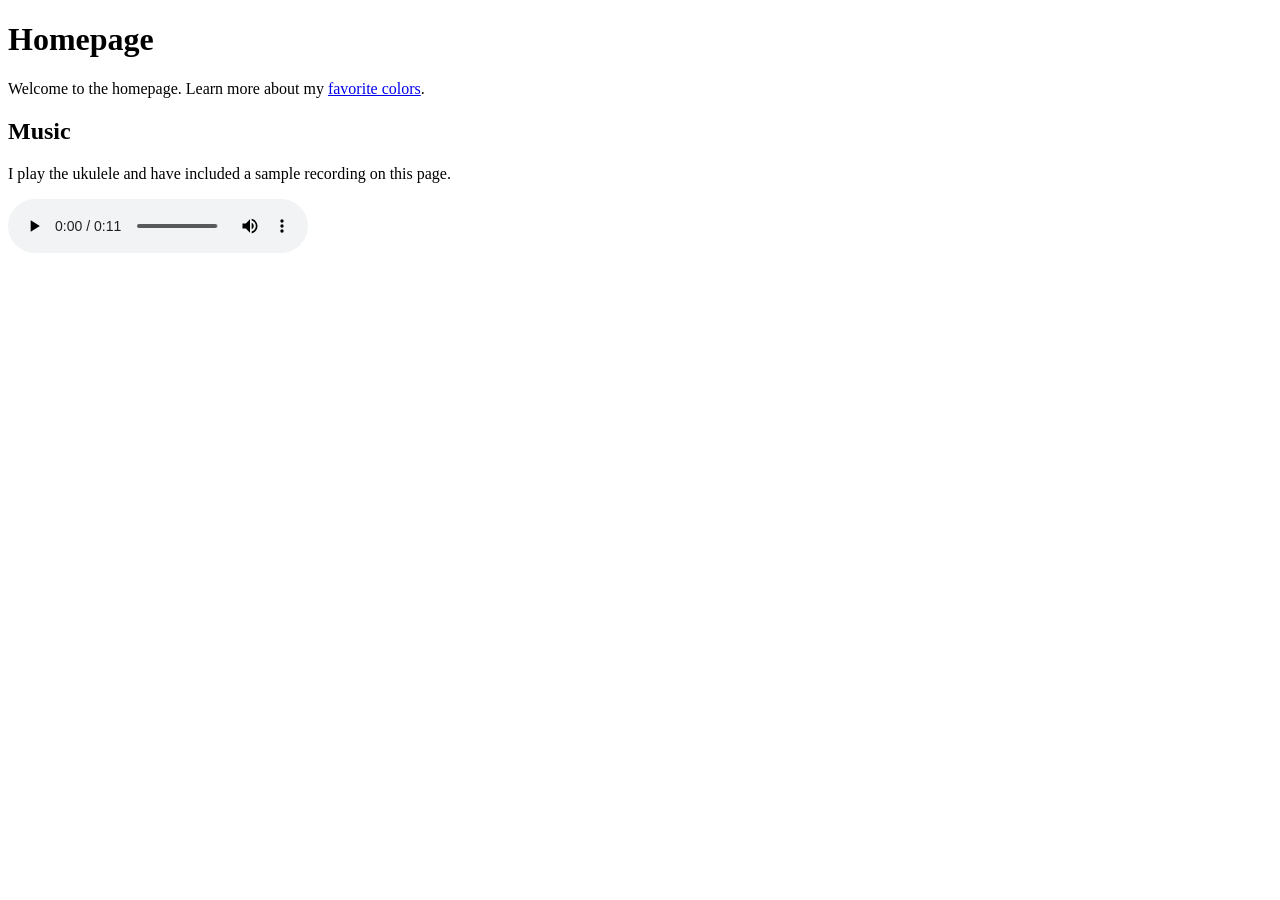
<file: Audio/index.html>
<!DOCTYPE html>
<html>
	
	<head>
		<meta charset="utf-8">
		<title>Homepage</title>
	</head>
	
	<body>
		<h1>Homepage</h1>
		<p>Welcome to the homepage. Learn more about my <a href="favorite-colors.html">favorite colors</a>.</p>
		<h2>Music</h2>
		<p>I play the ukulele and have included a sample recording on this page.</p>
		<audio controls>
			<source src="audio/ukulele.mp3" type="audio/mpeg">
			<source src="audio/ukulele.ogg" type="audio/ogg">
			<a href="audio/ukulele.mp3">Ukulele audio recording</a>
		</audio>
	</body>
	
</html>
</file>
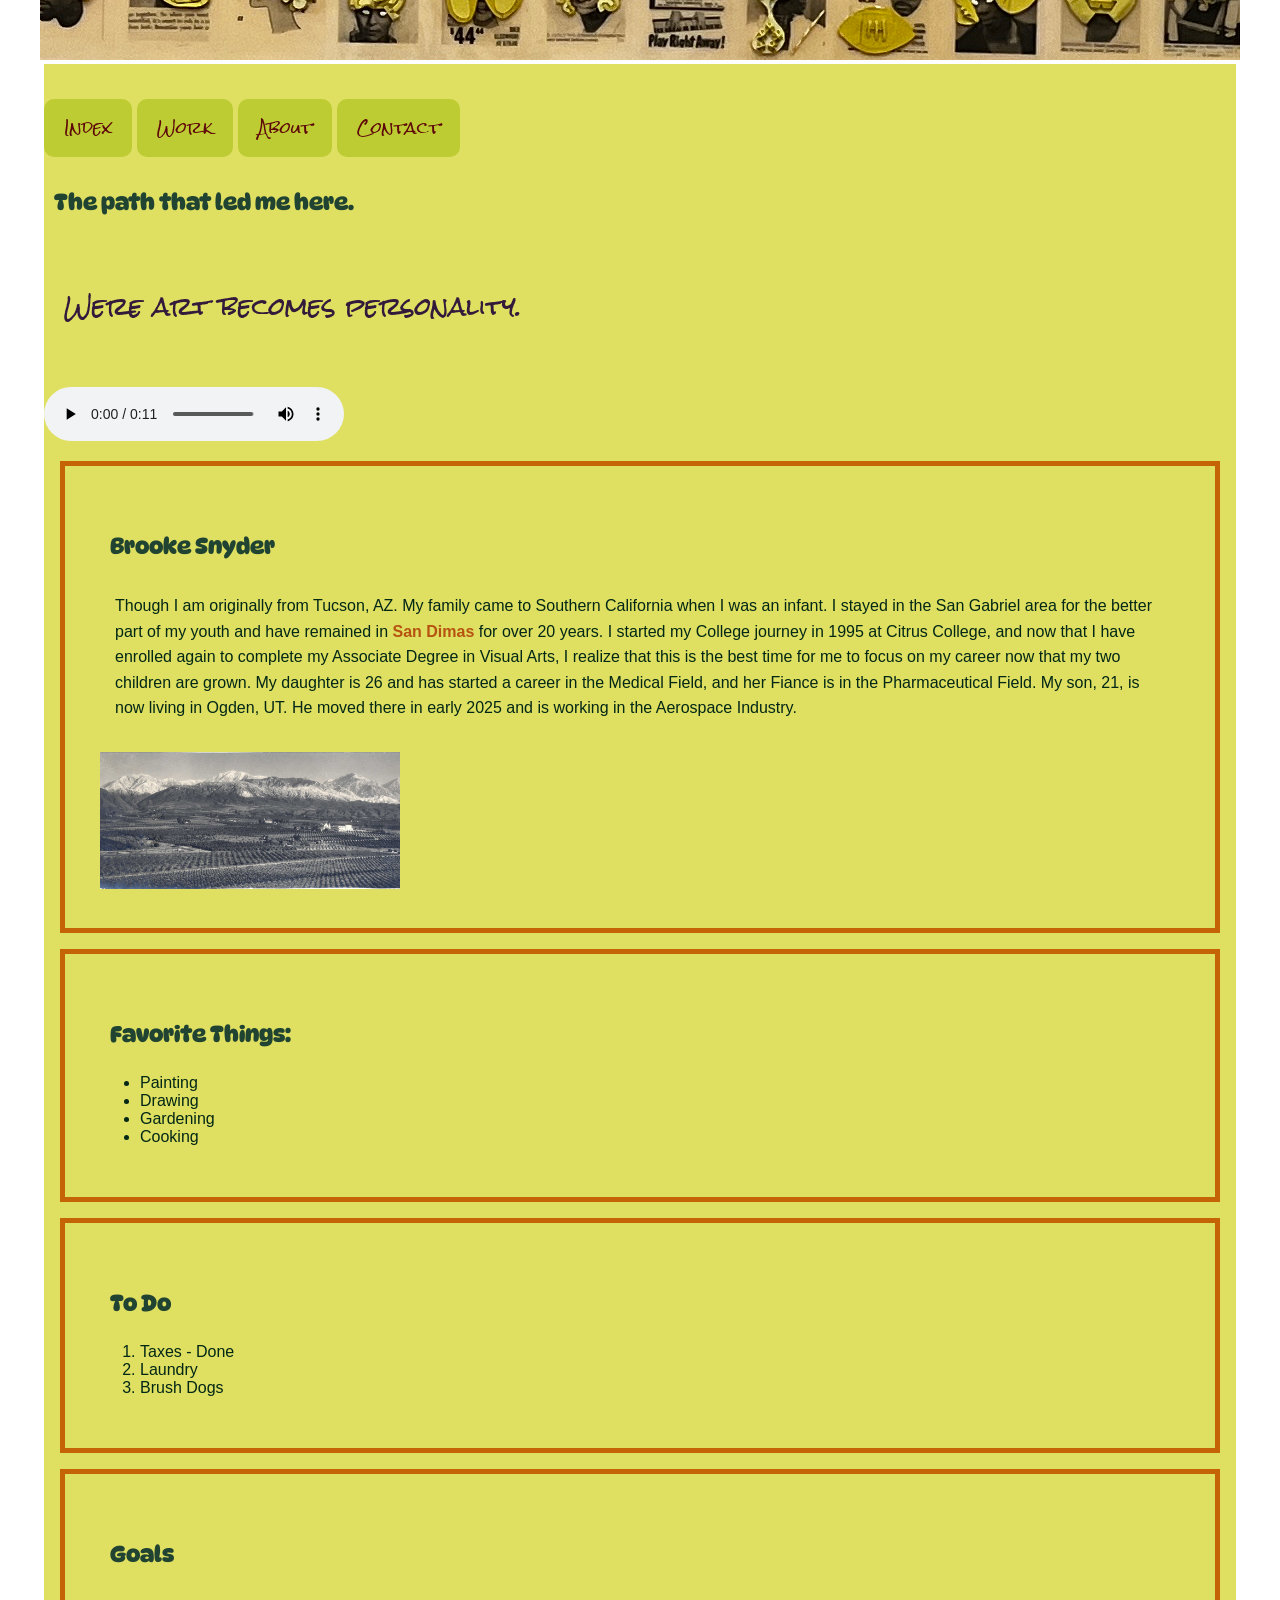
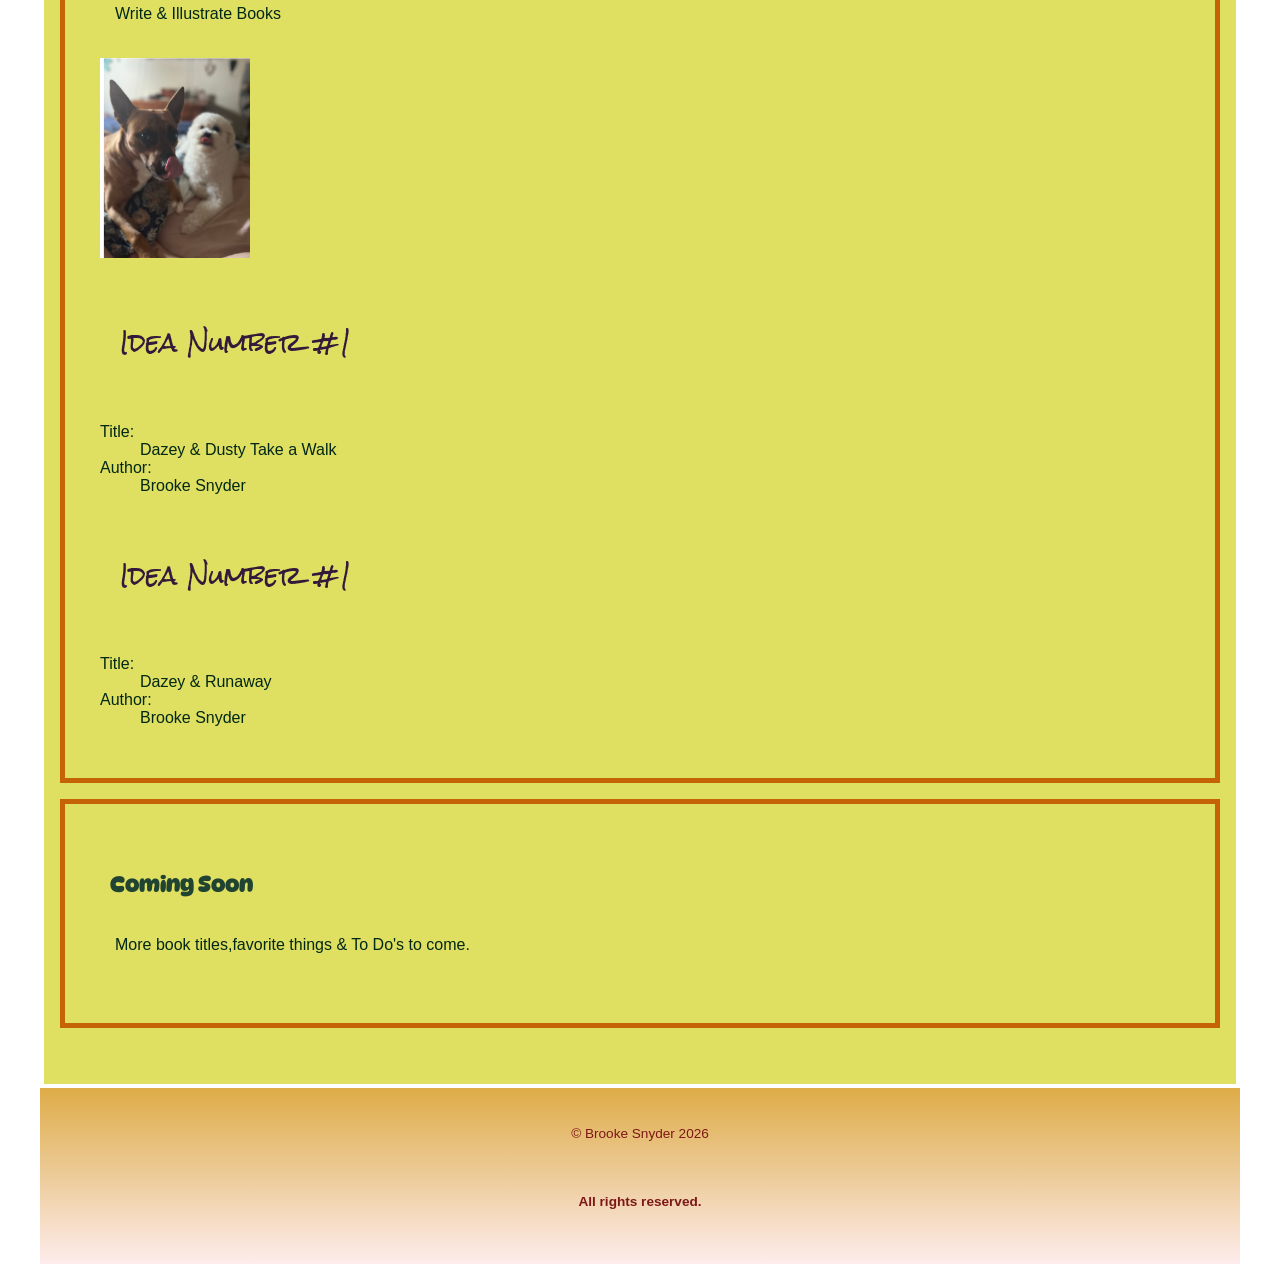
<file: about.html>
<!doctype html>
<html lang="en">
<head>
<meta charset="utf-8">
<title>about</title>
<link rel="preconnect" href="https://fonts.googleapis.com">
<link rel="preconnect" href="https://fonts.gstatic.com" crossorigin>
<link href="https://fonts.googleapis.com/css2?family=DynaPuff:wdth,wght@75..100,400..700&family=Rock+Salt&display=swap" rel="stylesheet">
<link rel="stylesheet" href="CSS/screen.css">
</head>
<body>


<div class="container">

<header>
<h1></h1>
</header>

<div class="content-area group section">


<nav class="site-nav">

        <ul class="group">
          
<li><a class="nav-index" href="index.html">Index</a></li>
<li><a class="nav-work" href="work.html">Work</a></li>
<li><a class="nav-about" href="about.html">About</a></li>
<li><a class="nav-contact" href="contact.html">Contact</a></li>
       </ul>
</nav>
 
   <h2>The path that led me here.</h2>
      <h4>Were art becomes personality.</h4>
  <main>


<audio controls>
  <source src="Audio/ukulele.mp3" type="audio/mp3">
</audio>


<section>
<!--This is where the main article begins-->
<article>

<h2>Brooke Snyder</h2>
    <p> Though I am originally from Tucson, AZ. My family came to Southern California when I was an infant. I stayed in the San Gabriel area for the better part of my youth and have remained in <span class="brand-color">San Dimas</span> for over 20 years. I started my College journey in 1995 at Citrus College, and now that I have enrolled again to complete my Associate Degree in Visual Arts, I realize that this is the best time for me to focus on my career now that my two children are grown. My daughter is 26 and has started a career in the Medical Field, and her Fiance is in the Pharmaceutical Field. My son, 21, is now living in Ogden, UT. He moved there in early 2025 and is working in the Aerospace Industry.</p>
</article>

<img src="Images/SD-SanGabrielValleycirca1920.svg" alt=Black and white image of San Gabriel Valley circa 1920. width="300" height="150">
</section>
<!--This is where the main article ends-->

<!--This is where "Favorite Things" begins-->
<section>
<h2>Favorite Things:</h2>
<ul>
    <li>Painting</li>
    <li>Drawing</li>
    <li>Gardening</li>
    <li>Cooking</li>
</ul>
</section>
<!--This is where "Favorite Things" ends-->

<!--This is where Things to work on" begins-->
<section>
<h2>To Do</h2>
<ol>
    <li>Taxes - Done</li>
    <li>Laundry</li>
    <li>Brush Dogs</li>
</ol>
</section>
<!--This is where "Things to work on" ends-->

<!--This is where "Goals" begins-->
<section>
<h2>Goals</h2>
<p>Write &amp; Illustrate Books</p>
<img src="Images/DazeyandDustyMlems.jpeg" alt=Dusty and Dazey with their tongues out width="150" height="300">

<h4>Idea Number #1</h4>
<dl>
 <dt>Title:</dt>
 <dd>Dazey &amp; Dusty Take a Walk</dd>
 <dt>Author:</dt>
 <dd>Brooke Snyder</dd>
</dl>


<h4>Idea Number #1</h4>
<dl>
 <dt>Title:</dt>
 <dd>Dazey &amp; Runaway</dd>
 <dt>Author:</dt>
 <dd>Brooke Snyder</dd>
</dl>

</section>

<!--This is where "Goals" ends-->

<section>
<h2>Coming Soon</h2>
<p>More book titles,favorite things &amp; To Do's to come.</p>
</section>

  </main>
</div>
<footer>
  <p>&copy; Brooke Snyder 2026</p>
  <p class="highlight">All rights reserved.</p>
</footer>


</div>
</body>
</html>
</file>
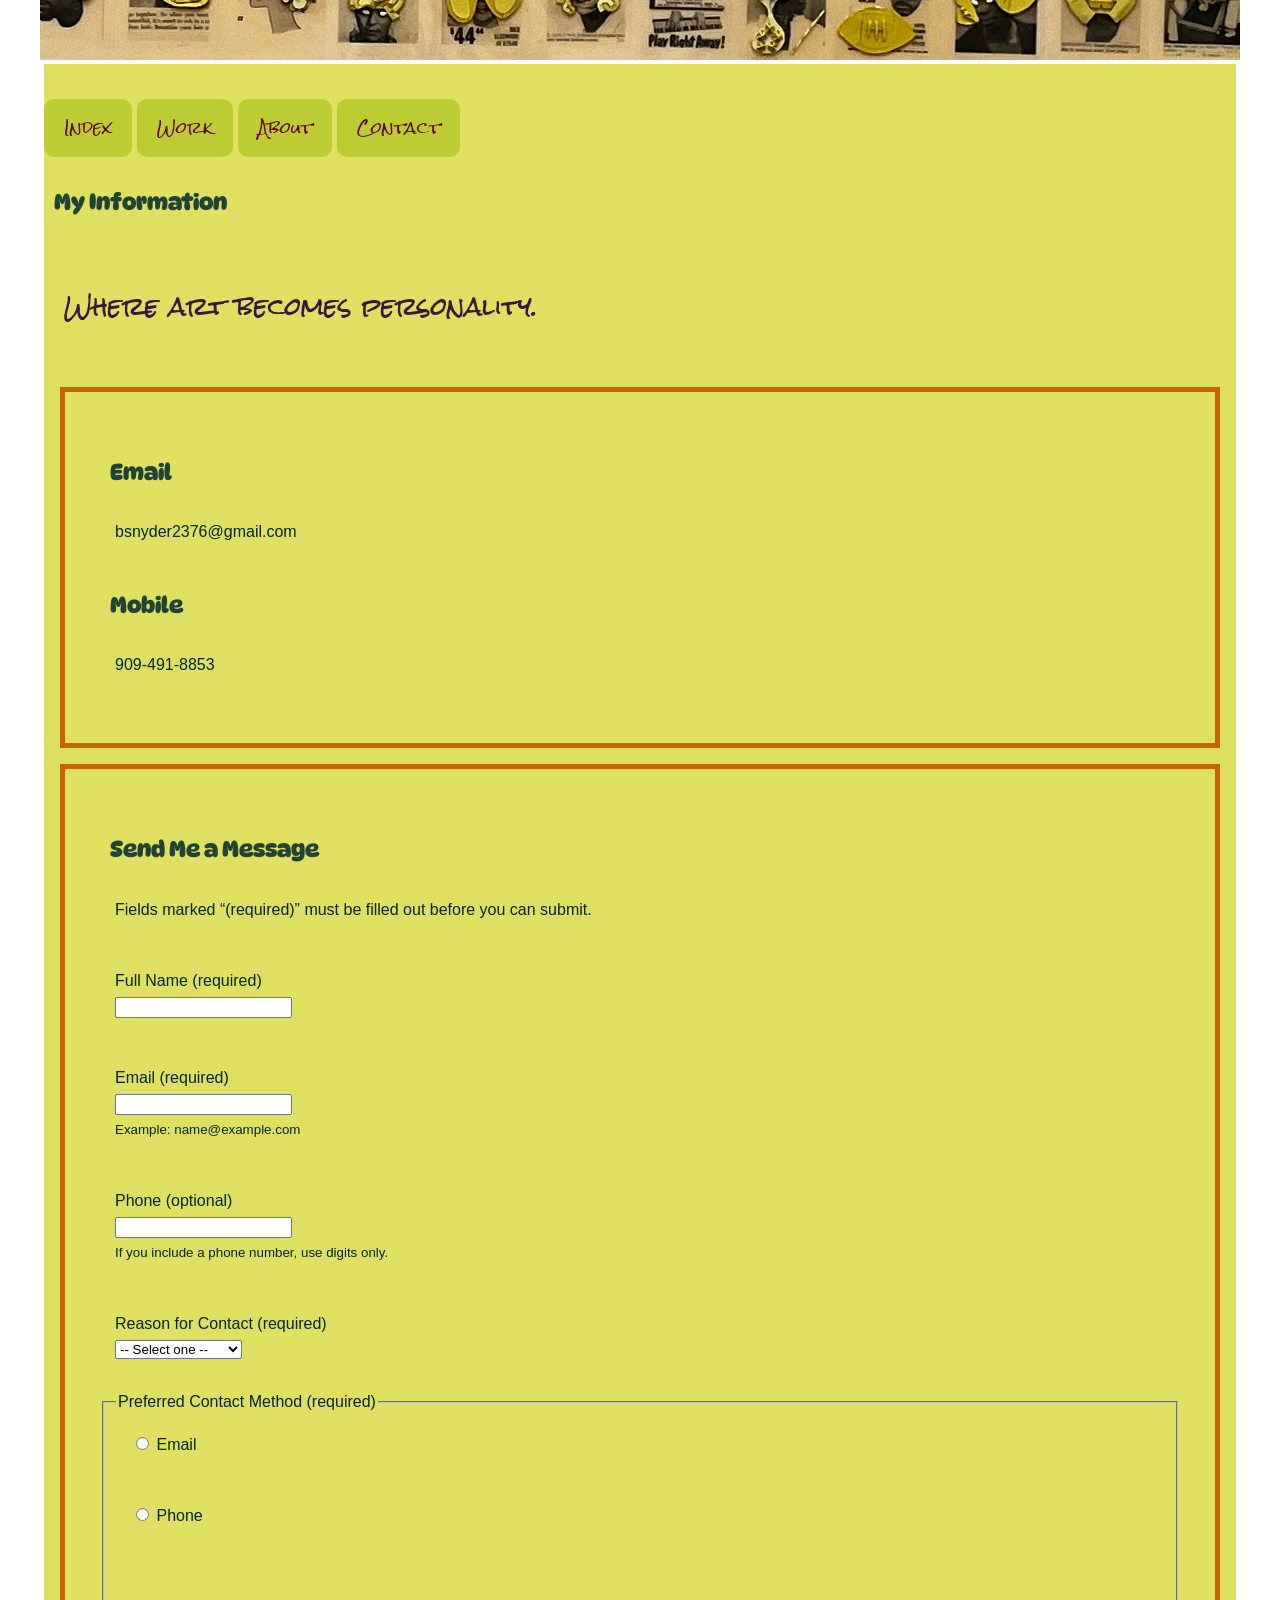
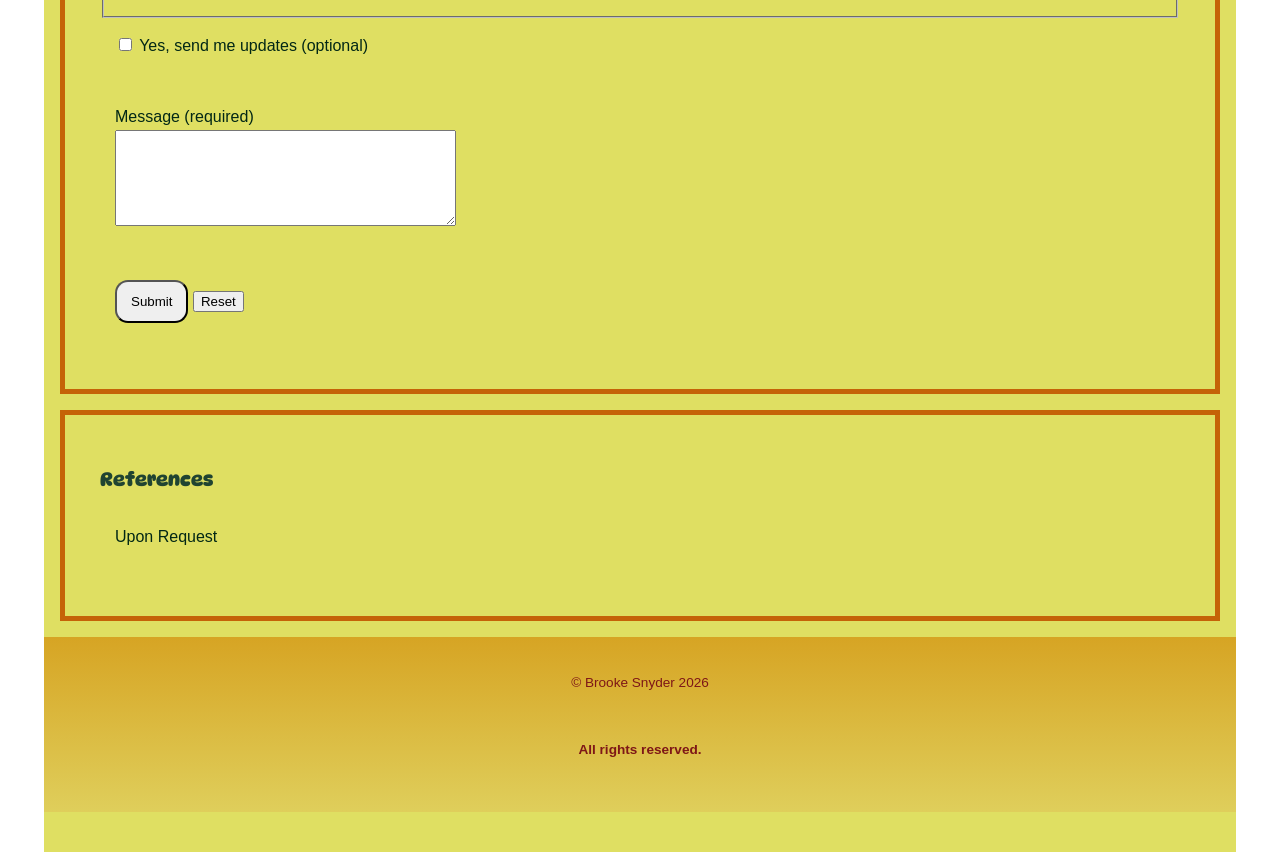
<file: contact.html>
<!doctype html>
<html lang="en">
<head>
<meta charset="utf-8">
<title>contact</title>
<link rel="preconnect" href="https://fonts.googleapis.com">
<link rel="preconnect" href="https://fonts.gstatic.com" crossorigin>
<link href="https://fonts.googleapis.com/css2?family=DynaPuff:wdth,wght@75..100,400..700&family=Rock+Salt&display=swap" rel="stylesheet">
<link rel="stylesheet" href="CSS/screen.css">
</head>
<body>


<div class="container">
  
		<header>
			<h1></h1>
	</header>		

  <div class="content-area group section">


    
<nav class="site-nav">

        <ul class="group">
          
<li><a class="nav-index" href="index.html">Index</a></li>
<li><a class="nav-work" href="work.html">Work</a></li>
<li><a class="nav-about" href="about.html">About</a></li>
<li><a class="nav-contact" href="contact.html">Contact</a></li>
       </ul>
</nav>

   <h2>My Information</h2>
      <h4>Where art becomes personality.</h4>

    <main>
 
</section>



<section>
	<h2>Email</h2>
	<p>bsnyder2376@gmail.com</p>

	<h2>Mobile</h2>
		<p>909-491-8853</p>
</section>	
  
	<!-- Contact form section -->
<section>
  <h2>Send Me a Message</h2>
  <p>Fields marked “(required)” must be filled out before you can submit.</p>

  <form action="#" method="post">
    <!-- Name -->
    <p>
      <label for="fullname">Full Name (required)</label><br>
      <input type="text" id="fullname" name="fullname" required>
    </p>

    <!-- Email -->
    <p>
      <label for="email">Email (required)</label><br>
      <input type="email" id="email" name="email" required>
      <br><small>Example: name@example.com</small>
    </p>

    <!-- Phone -->
    <p>
      <label for="phone">Phone (optional)</label><br>
      <input type="tel" id="phone" name="phone">
      <br><small>If you include a phone number, use digits only.</small>
    </p>

    <!-- Reason (select) -->
    <p>
      <label for="reason">Reason for Contact (required)</label><br>
      <select id="reason" name="reason" required>
        <option value="">-- Select one --</option>
        <option value="question">General Question</option>
        <option value="project">Project Inquiry</option>
        <option value="collab">Collaboration</option>
        <option value="other">Other</option>
      </select>
    </p>

    <!-- Preferred contact method (radio group) -->
    <fieldset>
      <legend>Preferred Contact Method (required)</legend>
      <p>
        <input type="radio" id="pref-email" name="preferred_contact" value="email" required>
        <label for="pref-email">Email</label>
      </p>
      <p>
        <input type="radio" id="pref-phone" name="preferred_contact" value="phone">
        <label for="pref-phone">Phone</label>
      </p>
	   <p>
    
      </p>
    </fieldset>

    <!-- Newsletter checkbox -->
    <p>
      <input type="checkbox" id="newsletter" name="newsletter" value="yes">
      <label for="newsletter">Yes, send me updates (optional)</label>
    </p>

    <!-- Message -->
    <p>
      <label for="message">Message (required)</label><br>
      <textarea id="message" name="message" rows="6" cols="40" required></textarea>
    </p>

    <!-- Buttons -->
    <p>
      <button type="submit">Submit</button>
      <button type="reset">Reset</button>
    </p>
  </form>
</section>
  

<section>
  <aside>
<h3>References</h3>
<p>Upon Request</p>
</aside>
</section>




  </main>


<footer>
 <p>&copy; Brooke Snyder 2026</p>
  <p class="highlight">All rights reserved.</p>
</footer>
    
</div>
</body>
</html>
</file>
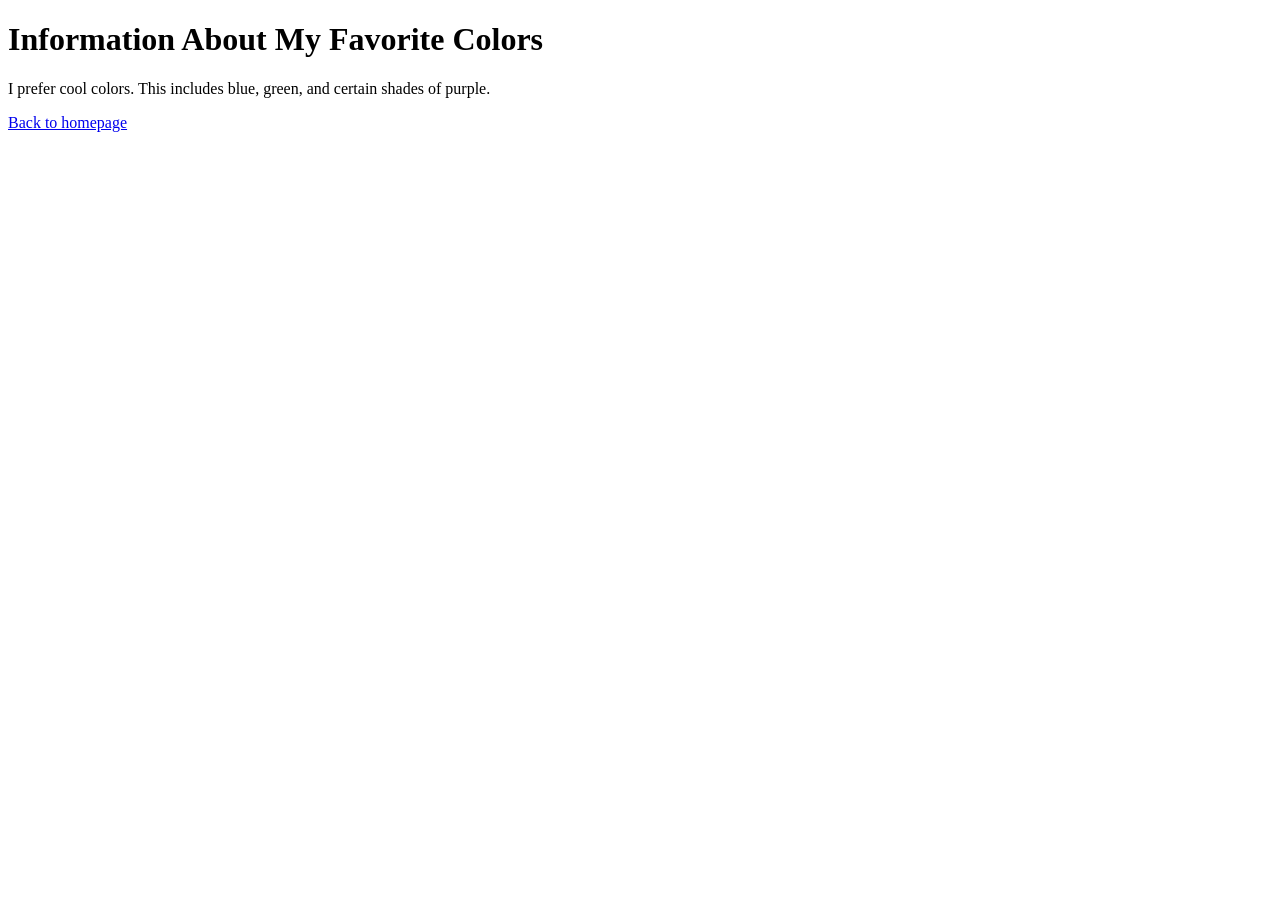
<file: Audio/favorite-colors.html>
<!DOCTYPE html>
<html>
	
	<head>
		<meta charset="utf-8">
		<title>Favorite Colors Page</title>
	</head>
	
	<body>
		<h1>Information About My Favorite Colors</h1>
		<p>I prefer cool colors. This includes blue, green, and certain shades of purple.</p>
		<a href="index.html">Back to homepage</a>
	</body>
	
</html>
</file>
<file: CSS/screen.css>
/* ===== Week 7: Base styles ===== */

header {
  padding-top: 60px;
  color: #3c4615;
  background-image: url(../Images/TheBroadArtWall.JPG);
  background-position: center;
  background-repeat: no-repeat;
}

.image-banner {
  position: relative;
  margin-bottom: 40px;
  overflow: hidden;
}

.image-banner img {
  display: block;
  transition: all 1.9s;
}

.image-banner:hover img {
  transform: scale(1.5);
}

.banner-description {
  margin: 3px;
  position: absolute;
  bottom: 0;
  left: 0;
  color: #fff;
  background-color: rgba(190, 65, 65, 0.65);
  opacity: 0;
  transition-property: all;
  transition-duration: 1s;
  transform: translateY(100%);
}

.image-banner:hover .banner-description {
  opacity: 1;
  transform: translateY(0);
}

@media screen and (max-width: 767px) {
  .box-a {
    margin-bottom: 15px;
  }
}

.feature {
  position: relative;
  display: inline-block;
}


.feature img {
  display: block;
  max-width: 100%;
  height: auto;
}

.badge {
  position: absolute;
  left: 10px;
  bottom: 10px;
  margin: 0;
  padding: 8px 12px;
  background: rgba(196, 35, 35, 0.6);
  color: #fff;
}


.info-box {
  background-color: #869960;
  border: 5px solid #206643;
  padding: 20px 40px 7px 40px;
  margin-bottom: 1em;

}

@media screen and (max-width: 767px) {
  .hide-small {
    display: none;
  }
}

@media screen and (max-width:480px) {
    .hide-small 
    {   display: none;}
}

section {
  border: 5px solid #c56307;
  padding: 35px;
  margin: 16px;
}

/* ===== Week 9: Typography (2 fonts: body + headings) ===== */


/* Custom Fonts */

@font-face {
  font-family: 'DynaPuff';
  font-style: normal;
  font-weight: 400 700;
  font-stretch: 87.5%;
  font-display: swap;
  src: url(https://fonts.gstatic.com/s/dynapuff/v9/z7NKdRvsZDIVHbYPMhZJ3HQ83UaSu4uhyL-zFMLpepw.woff2) format('woff2');
  unicode-range: U+0460-052F, U+1C80-1C8A, U+20B4, U+2DE0-2DFF, U+A640-A69F, U+FE2E-FE2F;
}

.main-area {
  width: 66%;
  max-width: 850px; /* limit line length */
  margin: 0 auto;   /* center the reading column */
  padding: 24px;
}

.sidebar {
	width: 34%;
	float: left;
  background-image: -webkit-gradient(
    linear,
    left top,
    left bottom,
    from(#97112e),
    to(#fff)
  );
  background-image: -webkit-linear-gradient(top, #e5e9dc, #fff);
  background-image: -moz-linear-gradient(top, #e5e9dc, #fff);
  background-image: -ms-linear-gradient(top, #e5e9dc, #fff);
  background-image: -o-linear-gradient(top, #be0f84, #fff);
  background-image: linear-gradient(to bottom, #e5e9dc, #fff);

	padding: 20px 40px;
	box-sizing: border-box;
	font-size: 114%;
}

@media screen and (max-width: 700px) {

    .main-area,
    .sidebar {
        width: auto;
        float: none;
    }

    .main-area {
      padding-right: 0;
    
    }
}
/* Featured card spans taller on larger screens (desktop) */
@media screen and (min-width: 850px) {
  .projects .project.featured {
    grid-row: span 2;
    display: grid;
    align-content: center;
    font-size: 1.05rem;
    align-self: auto;
    
  }
}

/* ===== Week 14: Simple animation ===== */
@keyframes fadeInUp {
  from { opacity: 0; transform: translateY(6px); }
  to   { opacity: 1; transform: translateY(0); }
}


/* ===== Week 14: Respect reduced motion preferences ===== */
@media (prefers-reduced-motion: reduce) {
*,
*::before,
*::after {
animation: none !important;
transition: none !important;
scroll-behavior: auto !important;
}
}

/* ===== Week 14: Project card polish ===== */

.projects .project img {
width: 100%;
height: auto;
display: block;
border-radius: 8px;
margin-bottom: 12px;
}


.projects .project {
  flex: 1 1 200px;
    min-width: none;
  border-radius: 13px;
  box-shadow: 0 2px 13px rgba(3, 35, 56, 0.895);
  transition: transform 1s ease, box-shadow 1s ease;
}

.projects .project:hover {
  transform: translateY(-6px);
  box-shadow: 0 6px 18px rgba(233, 38, 4, 0.705);
}

/* ===== Week 14: Nav interaction feedback ===== */
header nav a {
  transition: background-color 160ms ease;
}

header nav a:hover {
  background-color: rgba(211, 37, 25, 0.753);
}

header nav a:focus {
  outline: 3px solid cornflowerblue;
  outline-offset: 5px;
}

/* ===== Week 14: Submit button polish ===== */
button[type="submit"] {
  border-radius: 13px;
  padding: 12px 14px;
  transition: transform 200ms ease;
}

button[type="submit"]:hover {
  transform: translateY(-2px);
  outline: #be0f84;
}

button[type="submit"]:focus {
  outline: 1px solid rgb(192, 34, 113);
  outline-offset: 5px;
}

/* ===== Week 14: Projects Grid (lecture pattern) ===== */

.projects {
display: grid;
grid-template-columns: repeat(3, 1fr);
gap: 16px;
padding: 20px;
}


@media (max-width: 900px) {
.projects {
grid-template-columns: repeat(2, 1fr);
}
}


@media (max-width: 600px) {
.projects {
grid-template-columns: 1fr;
}
}




/* ===== Week 13: Grid responsive behavior ===== */
@media (max-width: 900px) {
 .projects { grid-template-columns: repeat(2, 1fr); }
}

@media (max-width: 600px) {
 .projects { grid-template-columns: 1fr; }
}



/* ===== Week 12: Responsive breakpoints ===== */

/* Medium screens (900px and below): slightly tighter spacing */
@media (max-width: 900px) {
 section { padding: 15px; }
 header nav a { padding: 15px 16px; }
}

/* Small screens (600px and below): stack nav + simplify grid */
@media (max-width: 600px) {
 header nav li {
   float: none;
 }


 header nav a {
   display: block;
   border-right: none;
 }


 .projects {
   grid-template-columns: 1fr;
 }


 .projects .project {
   min-width: 0;
 }
}



.brand-color {
color: #b65311;
font-weight: bold;
}

/* HEADINGS font + fallbacks, make sure you switch your heading fonts with your own selection, fallbacks can stay as-is */
body {
color: #022715;
font-family: Verdana, Geneva, Tahoma, sans-serif;
margin: 0;
padding: 0;
}

.rock-salt-regular {
  font-family: "Rock Salt", cursive;
  font-weight: 400;
  font-style: normal;
}


h1, h2, h3 {
  font-family: "DynaPuff", Arial, Helvetica, sans-serif;
  color: #204431;
}

h1 {
  color: #927e09;
  font-size: 2rem;
  line-height: 1.2;
  margin: 0 0 0.5rem 0;
  
}

h2 {
  font-size: 1.4rem;
  line-height: 1.3;
  margin: 1.25rem 0 0.5rem 0;
  padding: 10px;
}


h4 {
  padding: 20px;
  font-size: x-large;
  font-family: "Rock Salt", cursive;
  font-weight: 400;
  font-style: normal;
  color: #321a3b;
}
p {
  padding: 15px;
  margin: 0 0 1rem 0;
  line-height: 1.6;
  font: ;
  
}

/* Navigation typography */






.highlight { font-weight: bold; }



img {
	max-width: 100%;
	height: auto;
}

.container {
	max-width: auto;
	margin: 0 auto;
	padding-left: 40px;
	padding-right: 40px;
	box-sizing: border-box;

 
}

@media screen and (max-width:480px){

  .container {
  padding-left: 20px;
  padding-right: 20px;

}

}

.content-area {
  padding-bottom: 40px;
  padding-top: 15px;
  background-color: #dfdf62;
  margin: 4px;
}







.box-b:hover {
	transform: rotate(360deg);
}





@media screen and (max-width:480px) {
  .content-area {
    padding-top: 20px;
  }
  
}


header h1 {
	margin: 0;
	font-weight: normal;
	font-size: 165%;
}

header p {
	margin: 0;
  font-family: 'Franklin Gothic Medium', 'Arial Narrow', Arial, sans-serif;
}

@media screen and (max-width: 700px){
  
  .site-nav li {
    width: 33.332%;
    margin: none;
  }

  .site-nav a {
    padding: 15px 0;
    margin-right: 5px;
    margin-bottom: 5px;
  }
}

/* Site Navigation */

.site-nav {
  max-width: auto;
	margin-top: 20px;
	text-align: center;
  color: #e2a113;
}

.site-nav ul {
	margin: 0;
	padding: 0;

}

.site-nav li {
	list-style: none;
	float: left;
	margin-right: 5px;
}

.site-nav a {
	display: block;
  border-radius: 10px;
  background-color: #bdcc32;
	text-decoration: none;
  padding: 10px 20px;
  transition-property: all;
	transition-duration: 2s;
   font-family: "Rock Salt", cursive;
  font-weight: 400;
  font-style: normal;
  color: #5e0909;
	
}

.site-nav li:hover > a,
.site-nav a:hover {
	background-color: #5c3b51;
 
}

.box-a {
  background-color: rgb(61, 61, 25)
  padding: 20px 20px 0 20px;
  border: 2px solid #d3dee7;
  margin-bottom: 30px;
  box-shadow: 5px 5px 5px rgba(165, 238, 47, 0.534);
  border-radius: 12px;
}

@media screen and (max-width: 767px) {
	.box-a {
		margin-bottom: 15px;
	}
}

.box-b {
  color: #869960;
	text-align: center;
	width: 200px;
	height: 200px;
	line-height: 200px;
  margin-top: 40px;
	margin-bottom: 40px;
	border-radius: 50%;
  background-color: #6b1414;
	transition: all 2s ease-out;
}

.box-b:hover {
	transform: rotate(360deg);
}

/* Sub Menu */
.site-nav li ul {
	position: absolute;
	left: -9999px;
	background-color: #e5e9dc;
	box-shadow: 7px 7px 7px -7px rgba(0, 0, 0, .6);
	z-index: 9999;
}

.site-nav li:hover ul {
	left: auto;
}

.site-nav li li {
	float: none;
	margin-right: 0;
}

.site-nav li li a:hover {
	background-color: #869960;
	color: #FFF;
}

/* End Site Navigation */


/* ===== Week 11: Full-width hero background (image + overlay gradient) ===== */
.hero {
  margin-left: calc(50% - 50vw);
  margin-right: calc(50% - 50vw);
  padding: 64px 16x;
  background-image:
    linear-gradient(rgba(145, 199, 144, 0.788), rgba(224, 175, 14, 0.55)),
    url("../Images/GlenIvyRockGarden.JPG");
  background-size: cover;
  background-position: center;
  color: #bd4141;
  border: none;
 
}

.hero-inner {
  display: grid;
  grid-template-columns: minmax(auto, 900px);
  justify-content: center;
  padding: 20px;
  line-height: 1.7;
  animation: fadeInUp 800ms ease-out;
}



.hero h2 { 
  color: #6b1414;
  margin-top: 0; }



@media screen and (max-width: 700px){

      .main-area,
      .sidebar{
        width: auto;
        float: none;
}
}
      .main-area {
        padding-right: 0;
      }


footer {
 text-align: center;
 font-size: 85%;
 color: #7e1717;
 padding: 20px;
 background: linear-gradient(180deg, rgba(212, 147, 17, 0.774), rgba(223, 10, 10, 0.08));
}


.group:before,
.group:after {
	content: "";
	display: table;
}

.group:after {
	clear: both;
}

.group {
	zoom: 1;
}


.fix {
	clear: both;
}



/* Grid */
.row {
  margin-right: -20px;
}

.col {
  width: 100%;
  float: left;
  padding-right: 20px;
  box-sizing: border-box;
}

.col-xs-11 {
  width: 91.662%;
}
.col-xs-10 {
  width: 83.332%;
}
.col-xs-9 {
  width: 75%;
}
.col-xs-8 {
  width: 66.662%;
}
.col-xs-7 {
  width: 58.331%;
}
.col-xs-6 {
  width: 50%;
}
.col-xs-5 {
  width: 41.662%;
}
.col-xs-4 {
  width: 33.332%;
}
.col-xs-3 {
  width: 25%;
}
.col-xs-2 {
  width: 16.662%;
}
.col-xs-1 {
  width: 8.332%;
}

@media screen and (min-width: 768px) {
  .row {
    margin-right: -40px;
  }

  .col {
    padding-right: 40px;
  }

  .col-sm-11 {
    width: 91.662%;
  }
  .col-sm-10 {
    width: 83.332%;
  }
  .col-sm-9 {
    width: 75%;
  }
  .col-sm-8 {
    width: 66.662%;
  }
  .col-sm-7 {
    width: 58.331%;
  }
  .col-sm-6 {
    width: 50%;
  }
  .col-sm-5 {
    width: 41.662%;
  }
  .col-sm-4 {
    width: 33.332%;
  }
  .col-sm-3 {
    width: 25%;
  }
  .col-sm-2 {
    width: 16.662%;
  }
  .col-sm-1 {
    width: 8.332%;
  }
}

@media screen and (min-width: 1024px) {
  .col-md-11 {
    width: 91.662%;
  }
  .col-md-10 {
    width: 83.332%;
  }
  .col-md-9 {
    width: 75%;
  }
  .col-md-8 {
    width: 66.662%;
  }
  .col-md-7 {
    width: 58.331%;
  }
  .col-md-6 {
    width: 50%;
  }
  .col-md-5 {
    width: 41.662%;
  }
  .col-md-4 {
    width: 33.332%;
  }
  .col-md-3 {
    width: 25%;
  }
  .col-md-2 {
    width: 16.662%;
  }
  .col-md-1 {
    width: 8.332%;
  }
}

@media screen and (min-width: 1280px) {
  .col-lg-11 {
    width: 91.662%;
  }
  .col-lg-10 {
    width: 83.332%;
  }
  .col-lg-9 {
    width: 75%;
  }
  .col-lg-8 {
    width: 66.662%;
  }
  .col-lg-7 {
    width: 58.331%;
  }
  .col-lg-6 {
    width: 50%;
  }
  .col-lg-5 {
    width: 41.662%;
  }
  .col-lg-4 {
    width: 33.332%;
  }
  .col-lg-3 {
    width: 25%;
  }
  .col-lg-2 {
    width: 16.662%;
  }
  .col-lg-1 {
    width: 8.332%;
  }
}

@media screen and (max-width: 1023px) {
  .push-down-sm {
    margin-bottom: 30px;
  }
}

@media screen and (max-width: 767px) {
  .push-down-sm {
    margin-bottom: 15px;
  }
}
</file>
